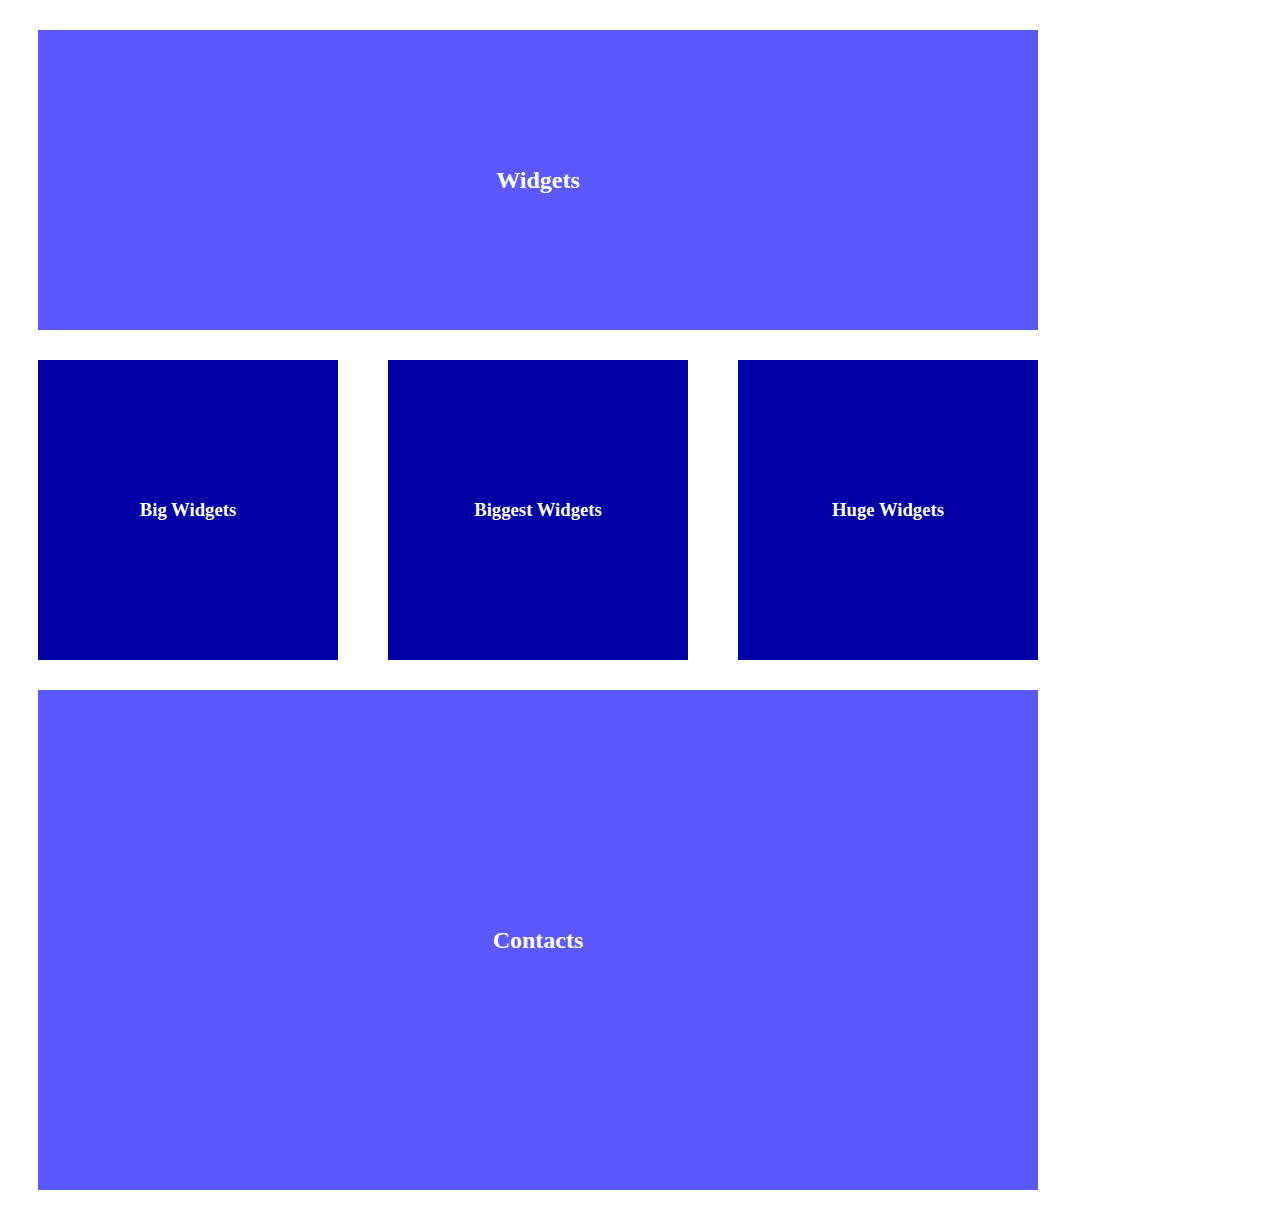
<file: homework2.1/index.html>
<!DOCTYPE html>
<html lang="en">
<head>
    <meta charset="UTF-8">
    <link rel="stylesheet" href="main.css">
    <title>Blue Blocks</title>
</head>
<body>
<div class="container">
    <div class="main b1">
        <h2>Widgets</h2>
    </div>
    <div class="content">
        <div class="column">
            <h3>Big Widgets</h3>
        </div>
        <div class="column">
            <h3>Biggest Widgets</h3>
        </div>
        <div class="column">
            <h3>Huge Widgets</h3>
        </div>
    </div>
    <div class="main b2">
        <h2>Contacts</h2>
    </div>
</div>
</body>
</html>
</file>
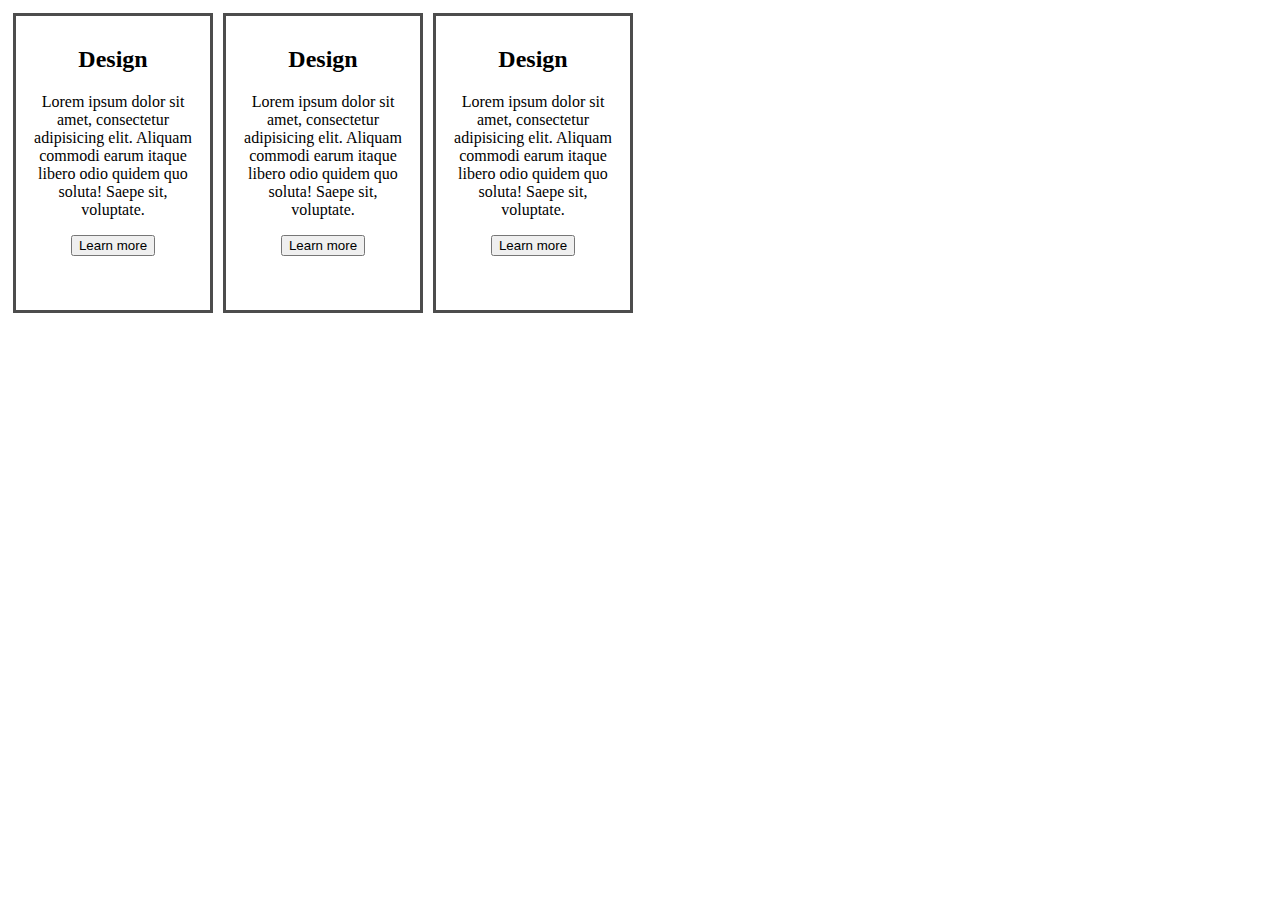
<file: homework2.2/index.html>
<!DOCTYPE html>
<html lang="en">
<head>
    <meta charset="UTF-8">
    <title>Title</title>
    <link rel="stylesheet" href="main.css">
</head>
<body>
    <div class="container">
        <div class="boxes">
            <h2>Design</h2>
            <p>
                Lorem ipsum dolor sit amet, consectetur adipisicing elit. Aliquam commodi earum itaque libero odio quidem quo soluta! Saepe sit, voluptate.
            </p>
            <div class="button">
                <button>Learn more</button>
            </div>
        </div>
        <div class="boxes">
            <h2>Design</h2>
            <p>
                Lorem ipsum dolor sit amet, consectetur adipisicing elit. Aliquam commodi earum itaque libero odio quidem quo soluta! Saepe sit, voluptate.
            </p>
            <div class="button">
                <button>Learn more</button>
            </div>
        </div>
        <div class="boxes">
            <h2>Design</h2>
            <p>
                Lorem ipsum dolor sit amet, consectetur adipisicing elit. Aliquam commodi earum itaque libero odio quidem quo soluta! Saepe sit, voluptate.
            </p>
            <div class="button">
                <button>Learn more</button>
            </div>
        </div>
    </div>
</body>
</html>
</file>
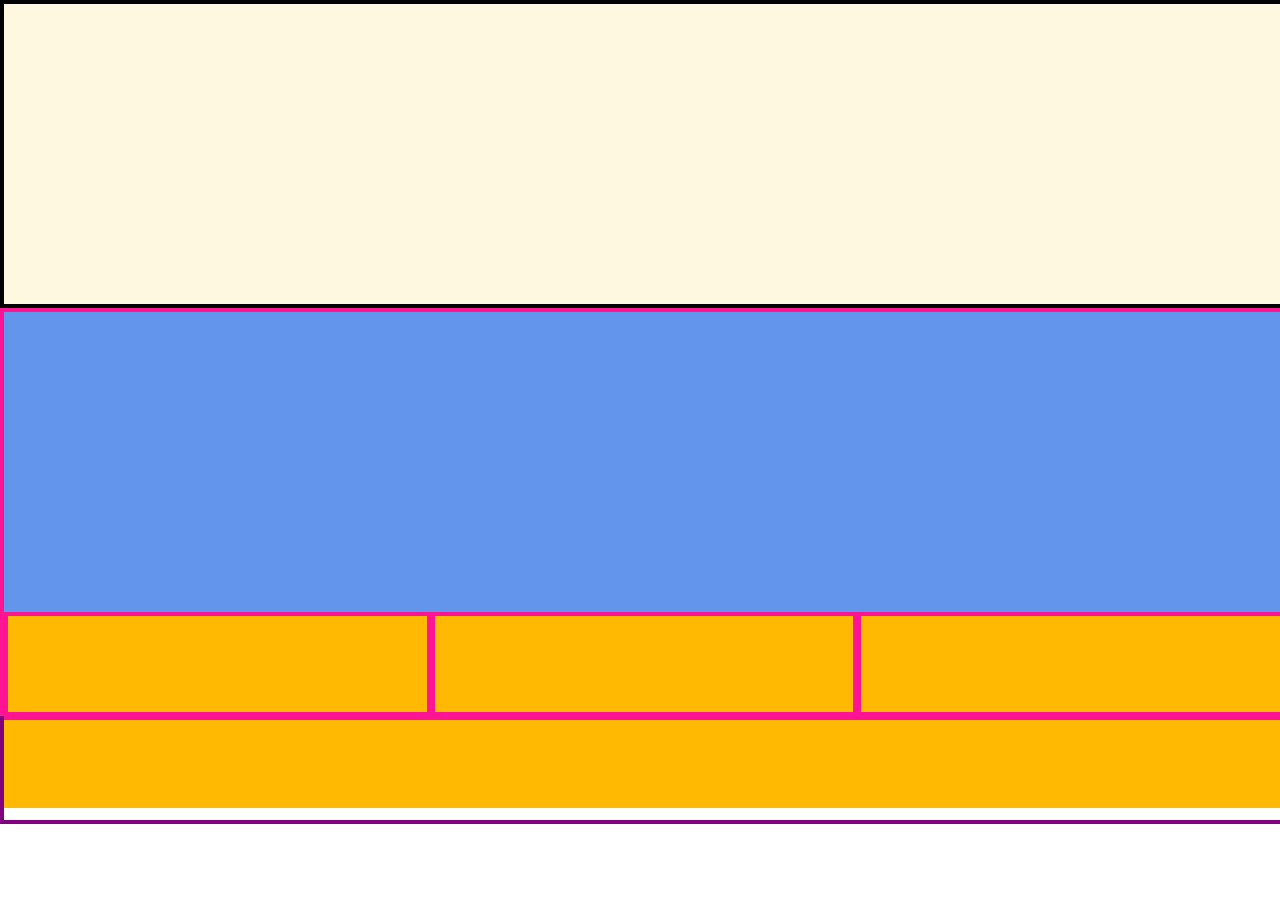
<file: homework4.2/index.html>
<!DOCTYPE html>
<html lang="en">
<head>
  <meta charset="UTF-8">
  <title>Box</title>
  <link rel="stylesheet" href="normal.css">
  <link rel="stylesheet" href="main.css">
</head>
<body>

<div class="target">
  <div class="a"></div>
  <div class="father">
    <div class="bcde">
      <div class="b"></div>
      <div class="boxes">
        <div class="cde"></div>
        <div class="cde"></div>
        <div class="cde"></div>
      </div>
    </div>
    <div class="f"></div>
  </div>
</div>

</body>
</html>
</file>
<file: homework2.1/main.css>
.container {
    width: 1000px;
}

.main {
    background-color: #5959ff;
    box-sizing: border-box;
    color: white;
    width: 1000px;
    text-align: center;
    margin: 30px;
    display: flex;
    justify-content: center;
    align-items: center;
}

.b1 {
    height: 300px;
}

.b2 {
    height: 500px;
}

.column {
    box-sizing: border-box;
    background-color: #0000a4;
    height: 300px;
    width: 300px;
    color: white;
    display: flex;
    justify-content: center;
    align-items: center;
}

.content {
    display:flex;
    justify-content: space-between;
    align-items: flex-start;
    margin: 30px;
    width: 1000px;
}
</file>
<file: homework2.2/main.css>
.container {
    display:flex;
    justify-content: flex-start;
    align-items: flex-start;
}

.boxes {
    height: 300px;
    width: 200px;
    box-sizing: border-box;
    border: 3px solid #4d4d4d;
    padding: 10px;
    margin: 5px;
    text-align: center;
}
</file>
<file: homework4.2/main.css>
.target {
    background-color: #fff8e1;
    width: 100%;
    height: 800px;
}

.a {
    border: 4px solid black;
    width: 100%;
    height: 300px;
}

.father {
    width: 100%;
    height: 500px;
    background-color: #ffb902;
    display: flex;
}

.bcde {
    border: 4px solid deeppink;
    width: 75%;
    height: 500px;
}

.f {
    width: 25%;
    border: 4px solid purple;
    height: 500px;

}

.b {
    background-color: cornflowerblue;
    width: 100%;
    height: 250px;
}

.boxes {
    width: 100%;
    height: 250px;
    display: flex;
}

.cde {
    border: 4px solid deeppink;
    width: 33%;
    height: 250px;
    display: inline;
}
@media screen and (max-width: 1300px) {
    .father {
        display: block;
    }

    .bcde {
        height: 400px;
        width: 100%;
    }

    .b {
        height: 300px;
        width: 100%;
    }

    .cde {
        height: 100px;
    }

    .boxes {
        height: 100px;
        width: 100%;
    }

    .f {
        height: 100px;
        width: 100%;
    }
}
</file>
<file: homework4.2/normal.css>
/*! normalize.css v8.0.1 | MIT License | github.com/necolas/normalize.css */

/* Document
   ========================================================================== */

/**
 * 1. Correct the line height in all browsers.
 * 2. Prevent adjustments of font size after orientation changes in iOS.
 */

html {
    line-height: 1.15; /* 1 */
    -webkit-text-size-adjust: 100%; /* 2 */
}

/* Sections
   ========================================================================== */

/**
 * Remove the margin in all browsers.
 */

body {
    margin: 0;
}

/**
 * Render the `main` element consistently in IE.
 */

main {
    display: block;
}

/**
 * Correct the font size and margin on `h1` elements within `section` and
 * `article` contexts in Chrome, Firefox, and Safari.
 */

h1 {
    font-size: 2em;
    margin: 0.67em 0;
}

/* Grouping content
   ========================================================================== */

/**
 * 1. Add the correct box sizing in Firefox.
 * 2. Show the overflow in Edge and IE.
 */

hr {
    box-sizing: content-box; /* 1 */
    height: 0; /* 1 */
    overflow: visible; /* 2 */
}

/**
 * 1. Correct the inheritance and scaling of font size in all browsers.
 * 2. Correct the odd `em` font sizing in all browsers.
 */

pre {
    font-family: monospace, monospace; /* 1 */
    font-size: 1em; /* 2 */
}

/* Text-level semantics
   ========================================================================== */

/**
 * Remove the gray background on active links in IE 10.
 */

a {
    background-color: transparent;
}

/**
 * 1. Remove the bottom border in Chrome 57-
 * 2. Add the correct text decoration in Chrome, Edge, IE, Opera, and Safari.
 */

abbr[title] {
    border-bottom: none; /* 1 */
    text-decoration: underline; /* 2 */
    text-decoration: underline dotted; /* 2 */
}

/**
 * Add the correct font weight in Chrome, Edge, and Safari.
 */

b,
strong {
    font-weight: bolder;
}

/**
 * 1. Correct the inheritance and scaling of font size in all browsers.
 * 2. Correct the odd `em` font sizing in all browsers.
 */

code,
kbd,
samp {
    font-family: monospace, monospace; /* 1 */
    font-size: 1em; /* 2 */
}

/**
 * Add the correct font size in all browsers.
 */

small {
    font-size: 80%;
}

/**
 * Prevent `sub` and `sup` elements from affecting the line height in
 * all browsers.
 */

sub,
sup {
    font-size: 75%;
    line-height: 0;
    position: relative;
    vertical-align: baseline;
}

sub {
    bottom: -0.25em;
}

sup {
    top: -0.5em;
}

/* Embedded content
   ========================================================================== */

/**
 * Remove the border on images inside links in IE 10.
 */

img {
    border-style: none;
}

/* Forms
   ========================================================================== */

/**
 * 1. Change the font styles in all browsers.
 * 2. Remove the margin in Firefox and Safari.
 */

button,
input,
optgroup,
select,
textarea {
    font-family: inherit; /* 1 */
    font-size: 100%; /* 1 */
    line-height: 1.15; /* 1 */
    margin: 0; /* 2 */
}

/**
 * Show the overflow in IE.
 * 1. Show the overflow in Edge.
 */

button,
input { /* 1 */
    overflow: visible;
}

/**
 * Remove the inheritance of text transform in Edge, Firefox, and IE.
 * 1. Remove the inheritance of text transform in Firefox.
 */

button,
select { /* 1 */
    text-transform: none;
}

/**
 * Correct the inability to style clickable types in iOS and Safari.
 */

button,
[type="button"],
[type="reset"],
[type="submit"] {
    -webkit-appearance: button;
}

/**
 * Remove the inner border and padding in Firefox.
 */

button::-moz-focus-inner,
[type="button"]::-moz-focus-inner,
[type="reset"]::-moz-focus-inner,
[type="submit"]::-moz-focus-inner {
    border-style: none;
    padding: 0;
}

/**
 * Restore the focus styles unset by the previous rule.
 */

button:-moz-focusring,
[type="button"]:-moz-focusring,
[type="reset"]:-moz-focusring,
[type="submit"]:-moz-focusring {
    outline: 1px dotted ButtonText;
}

/**
 * Correct the padding in Firefox.
 */

fieldset {
    padding: 0.35em 0.75em 0.625em;
}

/**
 * 1. Correct the text wrapping in Edge and IE.
 * 2. Correct the color inheritance from `fieldset` elements in IE.
 * 3. Remove the padding so developers are not caught out when they zero out
 *    `fieldset` elements in all browsers.
 */

legend {
    box-sizing: border-box; /* 1 */
    color: inherit; /* 2 */
    display: table; /* 1 */
    max-width: 100%; /* 1 */
    padding: 0; /* 3 */
    white-space: normal; /* 1 */
}

/**
 * Add the correct vertical alignment in Chrome, Firefox, and Opera.
 */

progress {
    vertical-align: baseline;
}

/**
 * Remove the default vertical scrollbar in IE 10+.
 */

textarea {
    overflow: auto;
}

/**
 * 1. Add the correct box sizing in IE 10.
 * 2. Remove the padding in IE 10.
 */

[type="checkbox"],
[type="radio"] {
    box-sizing: border-box; /* 1 */
    padding: 0; /* 2 */
}

/**
 * Correct the cursor style of increment and decrement buttons in Chrome.
 */

[type="number"]::-webkit-inner-spin-button,
[type="number"]::-webkit-outer-spin-button {
    height: auto;
}

/**
 * 1. Correct the odd appearance in Chrome and Safari.
 * 2. Correct the outline style in Safari.
 */

[type="search"] {
    -webkit-appearance: textfield; /* 1 */
    outline-offset: -2px; /* 2 */
}

/**
 * Remove the inner padding in Chrome and Safari on macOS.
 */

[type="search"]::-webkit-search-decoration {
    -webkit-appearance: none;
}

/**
 * 1. Correct the inability to style clickable types in iOS and Safari.
 * 2. Change font properties to `inherit` in Safari.
 */

::-webkit-file-upload-button {
    -webkit-appearance: button; /* 1 */
    font: inherit; /* 2 */
}

/* Interactive
   ========================================================================== */

/*
 * Add the correct display in Edge, IE 10+, and Firefox.
 */

details {
    display: block;
}

/*
 * Add the correct display in all browsers.
 */

summary {
    display: list-item;
}

/* Misc
   ========================================================================== */

/**
 * Add the correct display in IE 10+.
 */

template {
    display: none;
}

/**
 * Add the correct display in IE 10.
 */

[hidden] {
    display: none;
}
</file>
